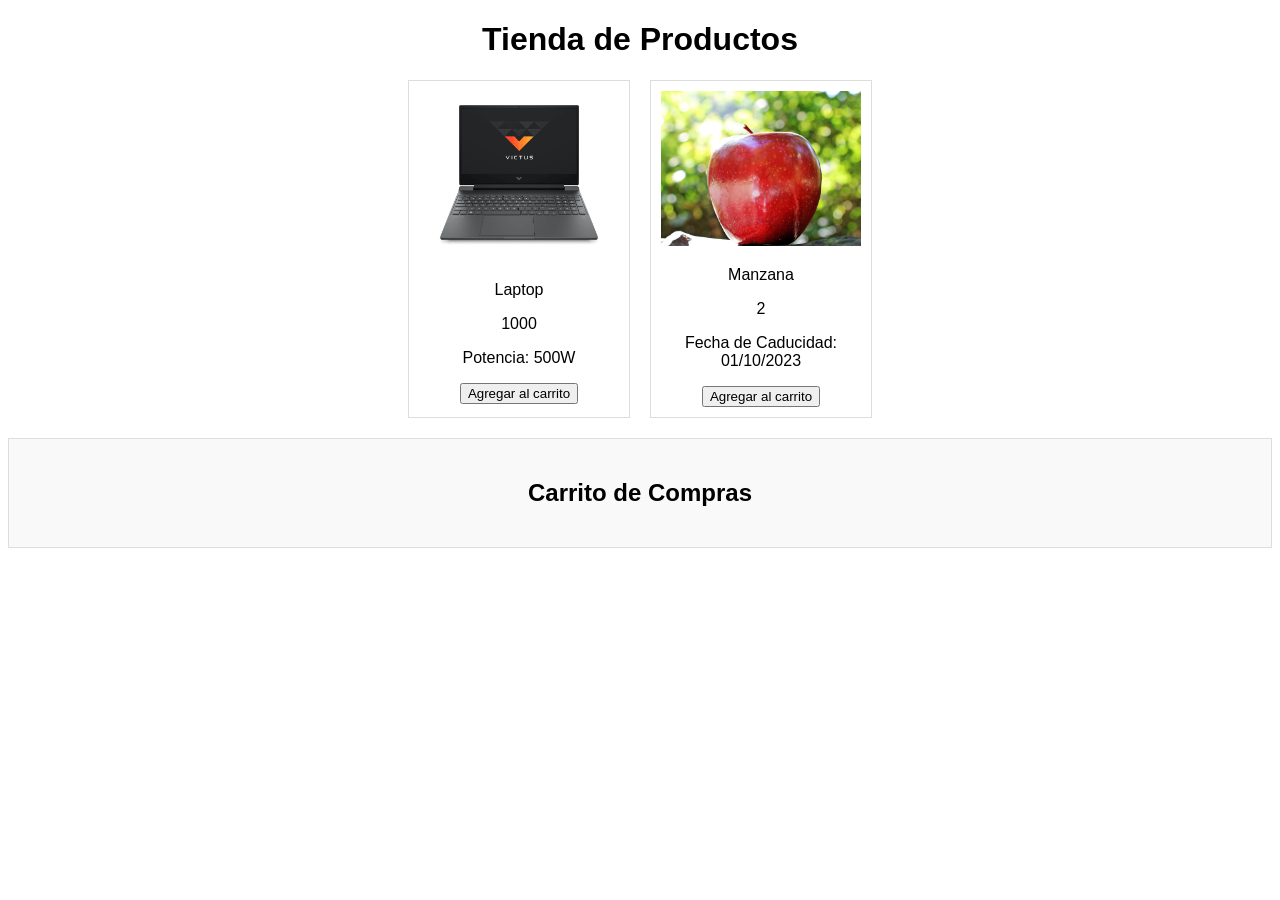
<file: Clase7/index.html>
<!-- // Mail -->

<!-- // marcos_fernandez97@hotmail.com -->

<!DOCTYPE html>
<html lang="en">

<head>
    <meta charset="UTF-8">
    <meta name="viewport" content="width=device-width, initial-scale=1.0">
    <script src="https://code.jquery.com/jquery-3.6.0.min.js"></script>

    <link rel="stylesheet" href="./css/style.css">
    <title>Tienda de Productos</title>
</head>

<body>
    <h1>Tienda de Productos</h1>
    <div id="productos">
        <!-- Aquí se mostrarán los productos en imágenes -->
        <div class="producto" id="producto_0">
            <img src="./imagenes/LAPTOP.png" alt="Laptop">
            <p class="nombre">Laptop</p>
            <p class="precio">1000</p>
            <p class="potencia">Potencia: 500W</p>
            <button data-tipo="electronico" data-index="0" onclick="agregarAlCarrito(this)">Agregar al
                carrito</button>
        </div>
        <div class="producto" id="producto_1">
            <img src="./imagenes/apple.jpg" alt="Manzanas">
            <p class="nombre">Manzana</p>
            <p class="precio">2</p>
            <p class="caducidad">Fecha de Caducidad: 01/10/2023</p>
            <button data-tipo="alimenticio" data-index="1" onclick="agregarAlCarrito(this)">Agregar al
                carrito</button>
        </div>
        <!-- Agregar más productos aquí -->
    </div>
    <div id="carrito">

        <p id="resumen"> </p>

        <h2>Carrito de Compras</h2>
        
        <ul id="lista-carrito">
            <!-- Aquí se mostrarán los productos en el carrito -->
        </ul>

    </div>
    <script src="./js/javascript.js"></script>
</body>

</html>
</file>
<file: Clase7/css/style.css>
body {
    font-family: Arial, sans-serif;
}

h1 {
    text-align: center;
}

#productos {
    display: flex;
    flex-wrap: wrap;
    justify-content: center;
    gap: 20px;
    margin-top: 20px;
}

.producto {
    border: 1px solid #ddd;
    padding: 10px;
    text-align: center;
    width: 200px;
}

#carrito {
    margin-top: 20px;
    padding: 20px;
    border: 1px solid #ddd;
    background-color: #f9f9f9;
    text-align: center;
}

#total {
    font-weight: bold;
}
.producto img {
    max-width: 100%; /* La imagen no será más ancha que su contenedor */
    height: auto; /* La altura se ajustará automáticamente para mantener la proporción original */
}
</file>
